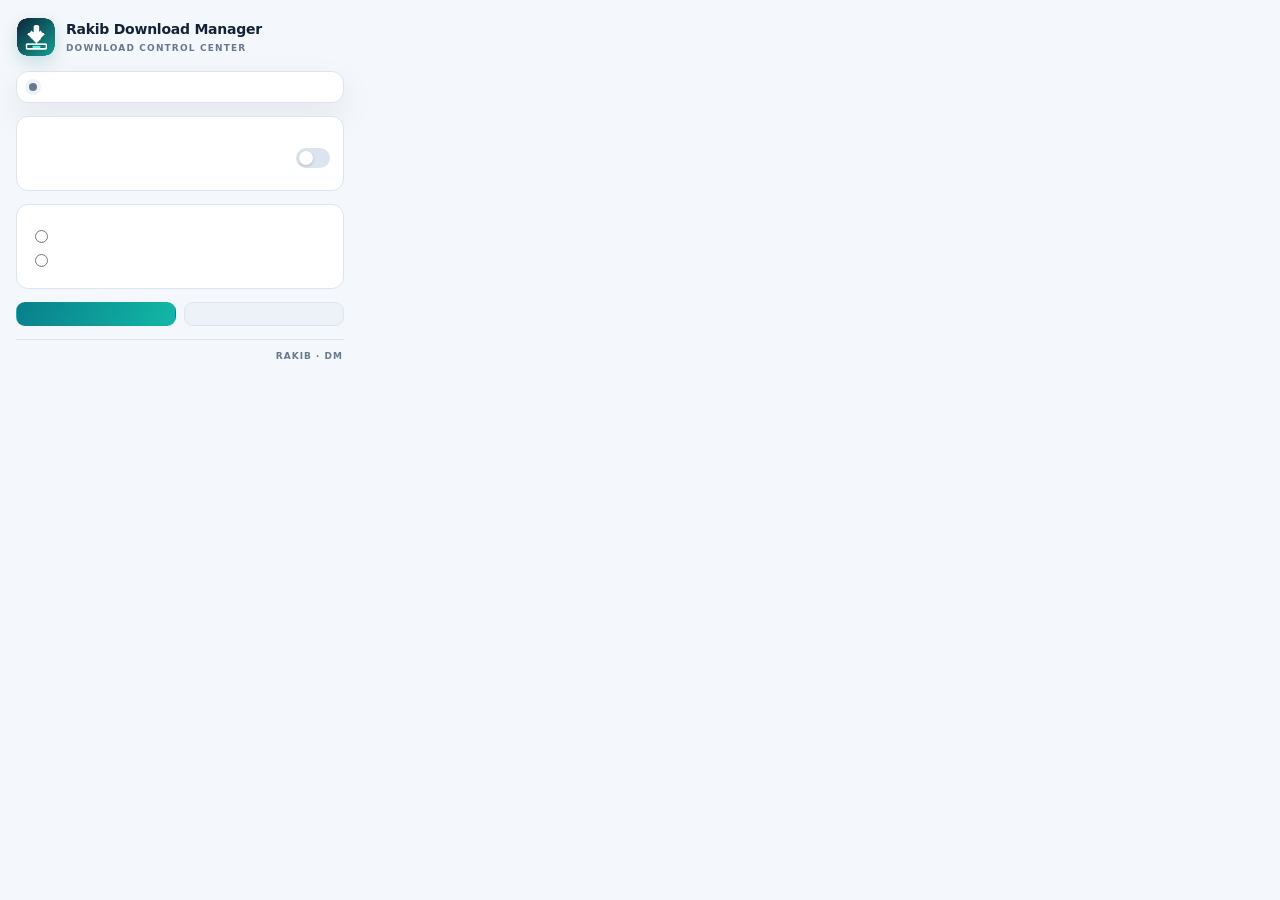
<file: extension/popup.html>
<!doctype html>
<html>
<head>
<meta charset="utf-8">
<meta name="viewport" content="width=device-width, initial-scale=1">
<link rel="stylesheet" href="popup.css">
</head>
<body>
  <header class="brand">
    <img class="brand-mark" src="icons/icon-48.png" alt="">
    <div class="brand-copy"><strong>Rakib Download Manager</strong><small>DOWNLOAD CONTROL CENTER</small></div>
    <span class="brand-version" id="version"></span>
  </header>
  <section id="status" class="status" role="status">
    <span class="dot" aria-hidden="true"></span>
    <span id="status-text"></span>
  </section>
  <a id="fix" class="link" hidden data-i18n="popup_fix" target="_blank" rel="noopener"></a>
  <p id="declined" class="declined" hidden><span id="declined-what"></span><span id="declined-why"></span></p>
  <section class="capture-panel">
    <div class="section-kicker" data-i18n="popup_section_capture"></div>
    <label class="switch">
      <span class="switch-copy"><strong data-i18n="popup_capture"></strong><small data-i18n="popup_capture_desc"></small></span>
      <input id="take" type="checkbox">
      <span class="toggle" aria-hidden="true"></span>
    </label>
    <label class="switch" id="proxy-row" hidden>
      <span class="switch-copy"><strong data-i18n="popup_proxy_heading"></strong><small data-i18n="popup_proxy_desc"></small></span>
      <input id="proxy" type="checkbox">
      <span class="toggle" aria-hidden="true"></span>
    </label>
  </section>
  <section id="send" class="send">
    <div class="section-kicker" data-i18n="popup_section_destination"></div>
    <label class="choice"><input type="radio" name="to" id="to-here"> <span data-i18n="popup_send_here"></span></label>
    <label class="choice"><input type="radio" name="to" id="to-remote"> <span data-i18n="popup_send_remote"></span></label>
    <div id="remote-form" hidden>
      <input id="remote-url" type="url" dir="ltr" placeholder="https://192.168.1.10:8463/" aria-labelledby="to-remote">
      <input id="remote-code" inputmode="numeric" maxlength="9" dir="ltr" data-i18n-placeholder="popup_remote_code">
      <div class="actions">
        <button id="remote-open" data-i18n="popup_remote_open"></button>
        <button id="remote-pair" class="accent" data-i18n="popup_remote_pair"></button>
      </div>
      <p class="note" data-i18n="popup_remote_help"></p>
      <p id="remote-said" class="note bad" role="status" hidden></p>
    </div>
  </section>
  <section id="media" class="media" hidden>
    <div class="section-kicker" data-i18n="popup_section_media"></div>
    <label class="switch"><span class="switch-copy"><strong data-i18n="popup_media_title_filename"></strong></span><input id="media-title-name" type="checkbox"><span class="toggle" aria-hidden="true"></span></label>
    <ul id="media-list"></ul>
    <p id="media-none" class="note" data-i18n="popup_media_none" hidden></p>
    <p id="media-said" class="note" role="status" hidden></p>
  </section>
  <button id="exclude" class="row" hidden></button>
  <p id="excluded" class="note" hidden></p>
  <div class="actions primary-actions">
    <button id="open" class="accent" data-i18n="popup_open"></button>
    <button id="options" data-i18n="popup_options"></button>
  </div>
  <p class="note footer-note" data-i18n="popup_alt"></p>
  <footer>
    <span class="footer-links">
      <a id="help" class="link" data-i18n="popup_help" target="_blank" rel="noopener"></a>
      <a id="support" class="link" data-i18n="popup_support" target="_blank" rel="noopener"></a>
    </span>
    <span class="footer-mark">RAKIB · DM</span>
  </footer>
  <script src="popup.js"></script>
</body>
</html>
</file>
<file: extension/popup.css>
:root {
  color-scheme: light dark;
  --bg:#f4f7fb; --surface:#fff; --surface-2:#edf2f8; --text:#132238;
  --muted:#68788e; --edge:#dce5ef; --accent:#087f8c; --accent-2:#12b8a6;
  --accent-text:#fff; --ok:#16845b; --bad:#c24152; --warn:#a66b12;
  --shadow:0 14px 34px rgba(20,42,68,.08);
}
@media(prefers-color-scheme:dark){:root{
  --bg:#0b1422;--surface:#111f31;--surface-2:#17283d;--text:#edf6ff;
  --muted:#9aacc1;--edge:#263a50;--accent:#16a6a2;--accent-2:#5be0c7;
  --accent-text:#061a20;--ok:#53d6a2;--bad:#ff8795;--warn:#f4c66c;
  --shadow:0 14px 34px rgba(0,0,0,.22);
}}
*{box-sizing:border-box}
[hidden]{display:none!important}
body{margin:0;width:360px;padding:16px;background:var(--bg);color:var(--text);font:13px/1.45 -apple-system,BlinkMacSystemFont,"SF Pro Text",system-ui,sans-serif}
.brand{display:flex;align-items:center;gap:11px;padding:2px 1px 15px}
.brand-mark{width:38px;height:38px;display:block;object-fit:cover;border-radius:11px;box-shadow:0 6px 16px rgba(8,127,140,.2)}
.brand-copy{display:flex;flex:1;min-width:0;flex-direction:column;gap:2px}
.brand-copy strong{font-size:14px;letter-spacing:-.25px}
.brand-copy small,.section-kicker{font-size:9px;font-weight:750;letter-spacing:1.15px;color:var(--muted)}
.brand-version{font-size:10px;color:var(--muted);font-variant-numeric:tabular-nums}
.status{display:flex;align-items:center;gap:9px;padding:11px 12px;background:var(--surface);border:1px solid var(--edge);border-radius:12px;box-shadow:var(--shadow);font-size:12px;font-weight:600}
.dot{flex:none;width:8px;height:8px;border-radius:50%;background:var(--muted);box-shadow:0 0 0 4px var(--surface-2)}
.status.ok .dot{background:var(--ok)}.status.bad .dot{background:var(--bad)}.status.warn .dot{background:var(--warn)}
.link{display:inline-block;color:var(--accent);text-decoration:none;cursor:pointer;font-weight:600;font-size:11px;margin-top:7px}
.link:hover{text-decoration:underline}
.capture-panel,.send,.media{margin-top:13px;padding:13px;background:var(--surface);border:1px solid var(--edge);border-radius:12px}
.section-kicker{margin-bottom:9px}
.switch{display:flex;align-items:center;gap:10px;min-height:38px;cursor:pointer}
.switch-copy{display:flex;flex:1;flex-direction:column;gap:1px}
.switch-copy strong{font-size:12px;font-weight:650}
.switch-copy small{font-size:10px;color:var(--muted)}
.switch input{position:absolute;opacity:0;width:1px;height:1px}
.toggle{width:34px;height:20px;border-radius:20px;background:var(--edge);position:relative;transition:.18s}
.toggle:after{content:"";position:absolute;top:3px;left:3px;width:14px;height:14px;border-radius:50%;background:white;box-shadow:0 1px 3px #0003;transition:.18s}
.switch input:checked+.toggle{background:var(--accent)}
.switch input:checked+.toggle:after{transform:translateX(14px)}
.switch input:focus-visible+.toggle{outline:2px solid var(--accent);outline-offset:3px}
.choice{display:flex;align-items:center;gap:8px;margin:8px 0;font-size:12px;color:var(--text)}
.choice input{accent-color:var(--accent)}
input[type=url],input[inputmode=numeric]{width:100%;margin-top:8px;padding:9px 10px;border:1px solid var(--edge);border-radius:8px;background:var(--surface-2);color:var(--text);font:12px inherit}
.actions{display:flex;gap:8px;margin-top:11px}
button{flex:1;min-width:0;padding:9px 11px;border:1px solid var(--edge);border-radius:9px;background:var(--surface-2);color:var(--text);font:650 11px -apple-system,BlinkMacSystemFont,system-ui,sans-serif;cursor:pointer;transition:transform .12s,filter .12s}
button:hover{filter:brightness(1.05);transform:translateY(-1px)}
button:disabled{opacity:.45;cursor:not-allowed;transform:none}
button.accent{background:linear-gradient(120deg,var(--accent),var(--accent-2));border-color:transparent;color:var(--accent-text)}
button.row{width:100%;text-align:left;margin-top:10px;overflow:hidden;text-overflow:ellipsis;white-space:nowrap}
.primary-actions{margin-top:13px}.primary-actions button{padding:11px}
.note{margin:9px 0 0;color:var(--muted);font-size:10px}
.note.bad{color:var(--bad)}
.declined{margin:9px 0 0;padding:9px 10px;background:var(--surface-2);border-radius:8px;font-size:11px}
.declined span{display:block}.declined span+span{color:var(--muted)}
.media{padding-bottom:9px}.media ul{list-style:none;margin:0;padding:0;max-height:190px;overflow:auto}
.media li{display:flex;align-items:center;gap:8px;padding:7px 0;border-bottom:1px solid var(--edge)}
.media li:last-child{border:0}.tag{flex:none;padding:3px 5px;border-radius:5px;background:var(--surface-2);font-size:9px;font-weight:750}
.what{display:flex;flex:1;min-width:0;flex-direction:column}.what .name,.what .meta{overflow:hidden;text-overflow:ellipsis;white-space:nowrap}.what .meta{font-size:10px;color:var(--muted)}
.media li button{flex:0 0 auto;padding:6px 9px}.drm{color:var(--bad);font-size:10px}
footer{display:flex;align-items:center;justify-content:space-between;margin-top:13px;padding:10px 1px 0;border-top:1px solid var(--edge)}
.footer-links{display:flex;gap:13px}.footer-links .link{margin:0;font-size:10px}.footer-mark{font-size:9px;font-weight:800;letter-spacing:1px;color:var(--muted)}
.footer-note{font-size:10px}
</file>
